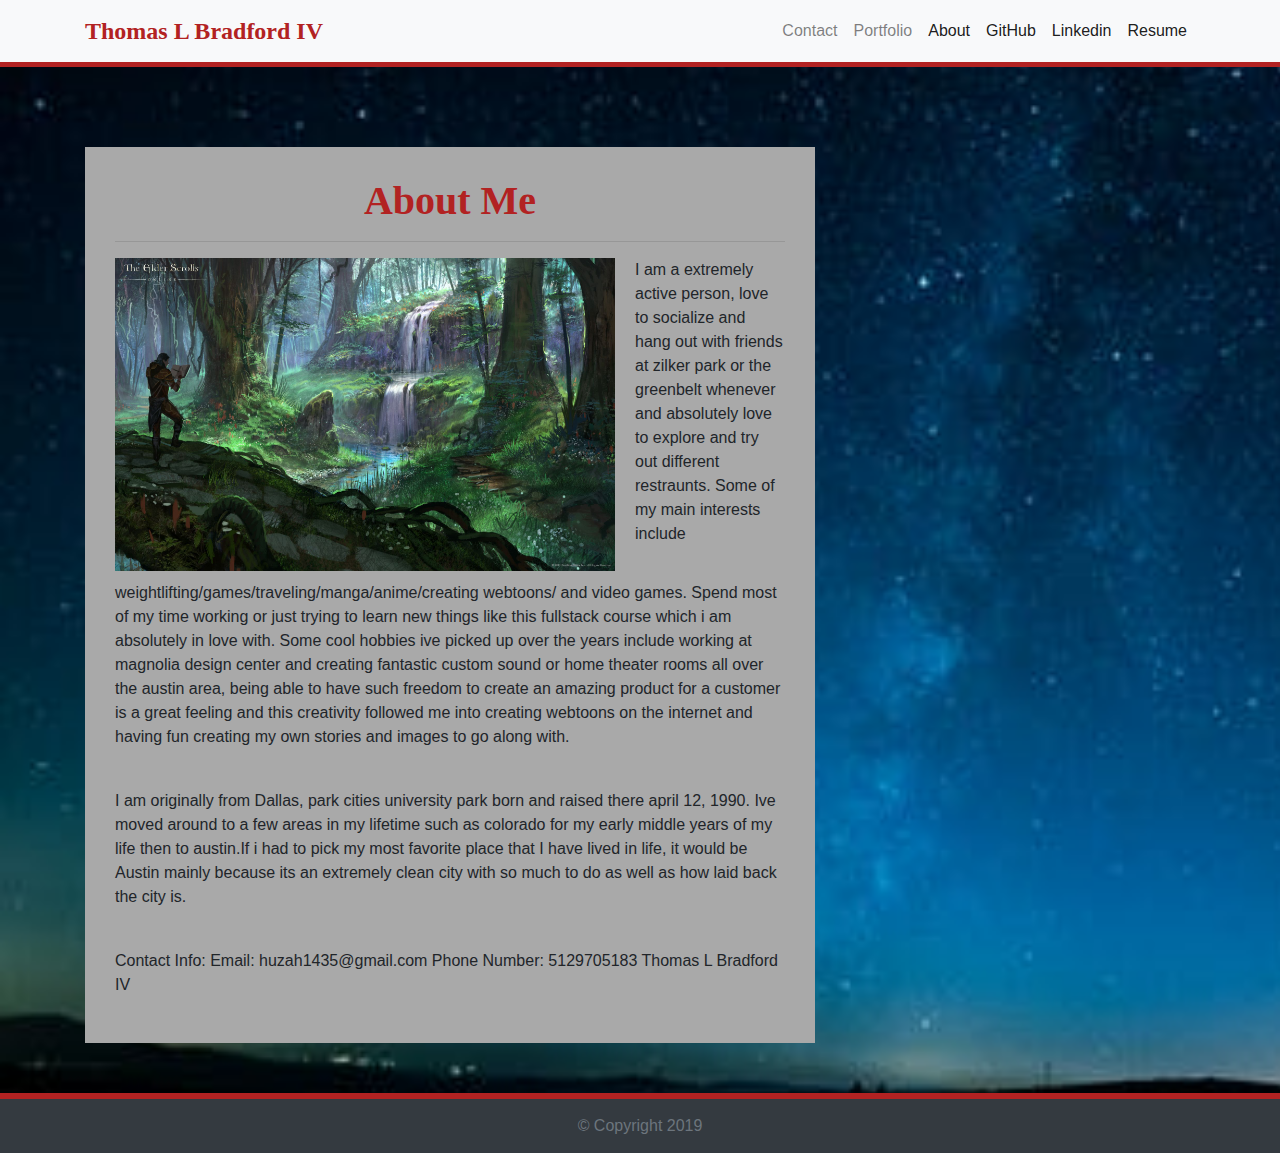
<file: index.html>
<!DOCTYPE html>
<html lang="en-us">

<head>

    <meta charset="UTF-8">
    <meta name="viewport" content="width=device-width, initial-scale=1.0">
    <meta http-equiv="X-UA-Compatible" content="ie=edge">

    <title>About | Thomas L Bradford IV</title>

    <link rel="stylesheet" href="https://maxcdn.bootstrapcdn.com/bootstrap/4.0.0/css/bootstrap.min.css">

    <link rel="stylesheet" href="assets/css/style.css" media="screen">

</head>

<body>
    <nav class="navbar navbar-expand-lg navbar-light bg-light">
        <div class="container">
            <a class="navbar-brand" href="index.html" id="logo">Thomas L Bradford IV</a>
            <button class="navbar-toggler" type="button" data-toggle="collapse" data-target="#navbarTogglerDemo01"
                aria-controls="navbarTogglerDemo01" aria-expanded="false" aria-label="Toggle navigation">
                <span class="navbar-toggler-icon"></span>
            </button>
            <div class="collapse navbar-collapse" id="navbarTogglerDemo01">
                <ul class="navbar-nav ml-auto mt-2 mt-lg-0">
                    <li class="nav-item">
                        <a class="nav-link" href="contact.html">Contact</a>
                    </li>
                    <li class="nav-item">
                        <a class="nav-link" href="portfolio.html">Portfolio</a>
                    </li>
                    <li class="nav-item active">
                        <a class="nav-link" href="index.html">About</a>
                    </li>
                    <li class="nav-item active">
                        <a class="nav-link" href="https://github.com/" target="_blank">GitHub</a>
                    </li>
                    <li class="nav-item active">
                        <a class="nav-link" href="" target="_blank">Linkedin</a>
                    </li>
                    <li class="nav-item active">
                            <a class="nav-link" href="">Resume</a>
                        </li>
                </ul>
            </div>
        </div>
    </nav>

    <main class="container">
        <section class="row">
            <div class="col-md-8">
                <article class="block">
                    <h1 class="block-header">About Me</h1>
                    <hr />
                    <img src="assets/images/about-image.jpg" alt="" id="about-image" />
                    <p>I am a extremely active person, love to socialize and hang out with friends at zilker park or the
                        greenbelt whenever and absolutely love to explore and try out different restraunts. Some of my
                        main interests include weightlifting/games/traveling/manga/anime/creating webtoons/ and video
                        games. Spend most of my time working or just trying to learn new things like this fullstack
                        course which i am absolutely in love with. Some cool hobbies ive picked up over the years
                        include working at magnolia design center and creating fantastic custom sound or home theater
                        rooms all over the austin area, being able to have such freedom to create an amazing product for
                        a customer is a great feeling and this creativity followed me into creating webtoons on the
                        internet and having fun creating my own stories and images to go along with.</p>
                    </p>
                    <br />
                    <p>I am originally from Dallas, park cities university park born and raised there april 12, 1990.
                        Ive moved around to a few areas in my lifetime such as colorado for my early middle years of my
                        life then to austin.If i had to pick my most favorite place that I have lived in life, it would
                        be Austin mainly because its an extremely clean city with so much to do as well as how laid back
                        the city is.
                    </p>
                    <br />
                    <p>Contact Info: 
                        Email: huzah1435@gmail.com
                        Phone Number: 5129705183
                        Thomas L Bradford IV

                    </p>
                </article>
            </div>
        </section>
    </main>

    <footer class="footer">
        <div class="two-toned-footer-color"></div>
        <p class="text-muted text-muted-footer text-center">
            &copy; Copyright 2019
        </p>
    </footer>

    <script type="text/javascript" src="https://cdnjs.cloudflare.com/ajax/libs/jquery/3.2.1/jquery.min.js"></script>

    <script src="https://maxcdn.bootstrapcdn.com/bootstrap/4.0.0/js/bootstrap.min.js"></script>

</body>

</html>
</file>
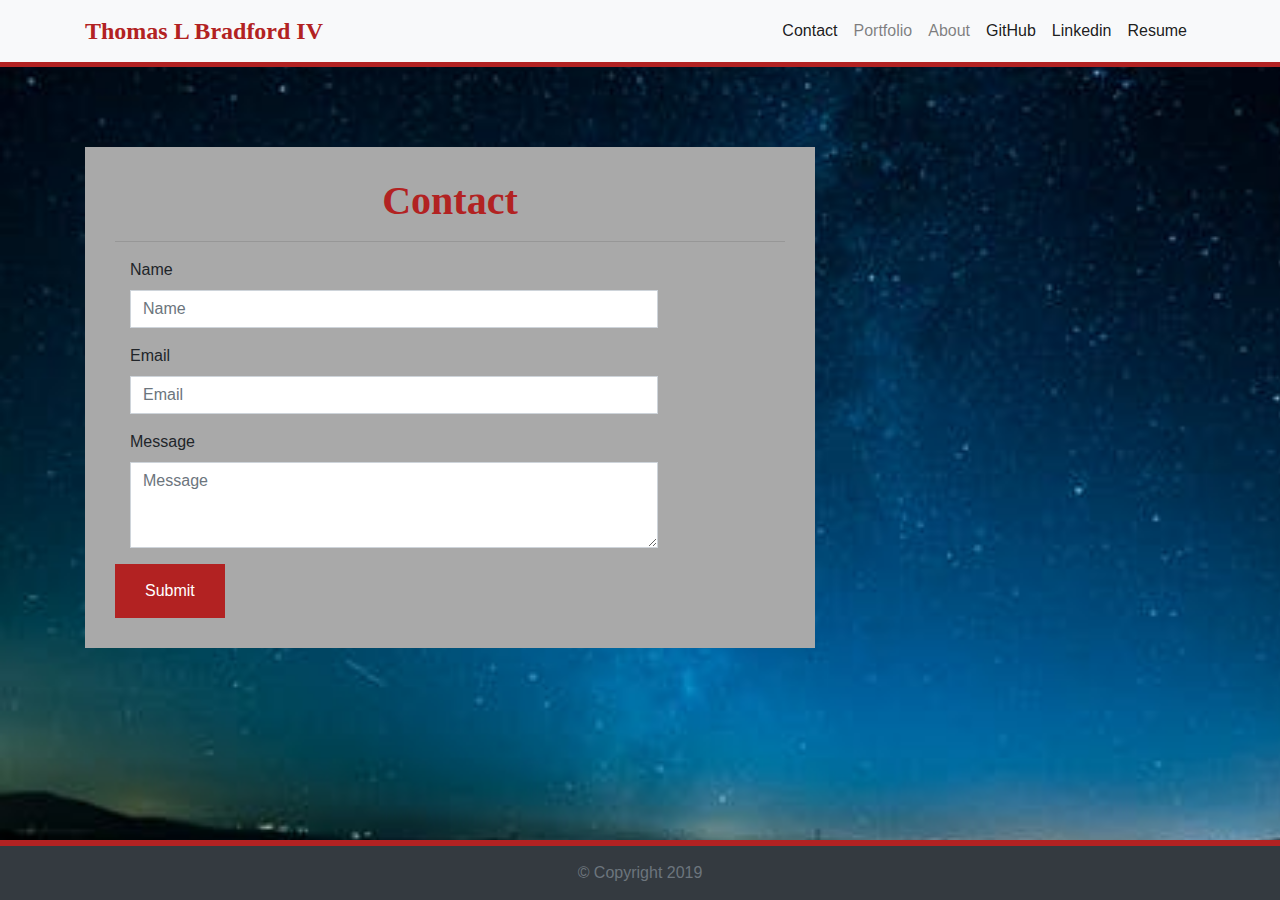
<file: contact.html>
<!DOCTYPE html>
<html lang="en-us">

<head>

    <meta charset="UTF-8">
    <meta name="viewport" content="width=device-width, initial-scale=1.0">
    <meta http-equiv="X-UA-Compatible" content="ie=edge">

    <title>Contact | Thomas L Bradford IV</title>

    <link rel="stylesheet" href="https://maxcdn.bootstrapcdn.com/bootstrap/4.0.0/css/bootstrap.min.css">

    <link rel="stylesheet" href="assets/css/style.css" media="screen">

</head>

<body>

    <nav class="navbar navbar-expand-lg navbar-light bg-light">
        <div class="container">
            <a class="navbar-brand" href="index.html" id="logo">Thomas L Bradford IV</a>
            <button class="navbar-toggler" type="button" data-toggle="collapse" data-target="#navbarTogglerDemo01"
                aria-controls="navbarTogglerDemo01" aria-expanded="false" aria-label="Toggle navigation">
                <span class="navbar-toggler-icon"></span>
            </button>
            <div class="collapse navbar-collapse" id="navbarTogglerDemo01">
                <ul class="navbar-nav ml-auto mt-2 mt-lg-0">
                    <li class="nav-item">
                        <a class="nav-link active" href="contact.html">Contact</a>
                    </li>
                    <li class="nav-item">
                        <a class="nav-link" href="portfolio.html">Portfolio</a>
                    </li>
                    <li class="nav-item">
                        <a class="nav-link" href="index.html">About</a>
                    </li>
                    <li class="nav-item active">
                            <a class="nav-link" href="https://github.com/" target="_blank">GitHub</a>
                        </li>
                        <li class="nav-item active">
                            <a class="nav-link" href="" target="_blank">Linkedin</a>
                        </li>
                        <li class="nav-item active">
                                <a class="nav-link" href="">Resume</a>
                            </li>
                </ul>
            </div>
        </div>
    </nav>

    <main class="container">
        <section class="row">
            <div class="col-md-8">
                <form class="block form-horizontal">
                    <h1 class="block-header">Contact</h1>
                    <hr />
                    <div class="form-group">
                        <label for="name" class="col-sm-2 control-label">Name</label>
                        <div class="col-sm-10">
                            <input type="email" class="form-control" id="name" placeholder="Name">
                        </div>
                    </div>
                    <div class="form-group">
                        <label for="email" class="col-sm-2 control-label">Email</label>
                        <div class="col-sm-10">
                            <input type="password" class="form-control" id="email" placeholder="Email">
                        </div>
                    </div>
                    <div class="form-group">
                        <label class="col-sm-2 control-label" for="msg">Message</label>
                        <div class="col-sm-10">
                            <textarea id="msg" class="form-control" rows="3" placeholder="Message"></textarea>
                        </div>
                    </div>
                    <button class="submit-btn">Submit</button>
                </form>
            </div>
        </section>
    </main>

    <footer class="footer">
        <div class="two-toned-footer-color"></div>
        <p class="text-muted text-muted-footer text-center">
            &copy; Copyright 2019
        </p>
    </footer>

    <script type="text/javascript" src="https://cdnjs.cloudflare.com/ajax/libs/jquery/3.2.1/jquery.min.js"></script>

    <script src="https://maxcdn.bootstrapcdn.com/bootstrap/4.0.0/js/bootstrap.min.js"></script>
    </script>

</body>

</html>
</file>
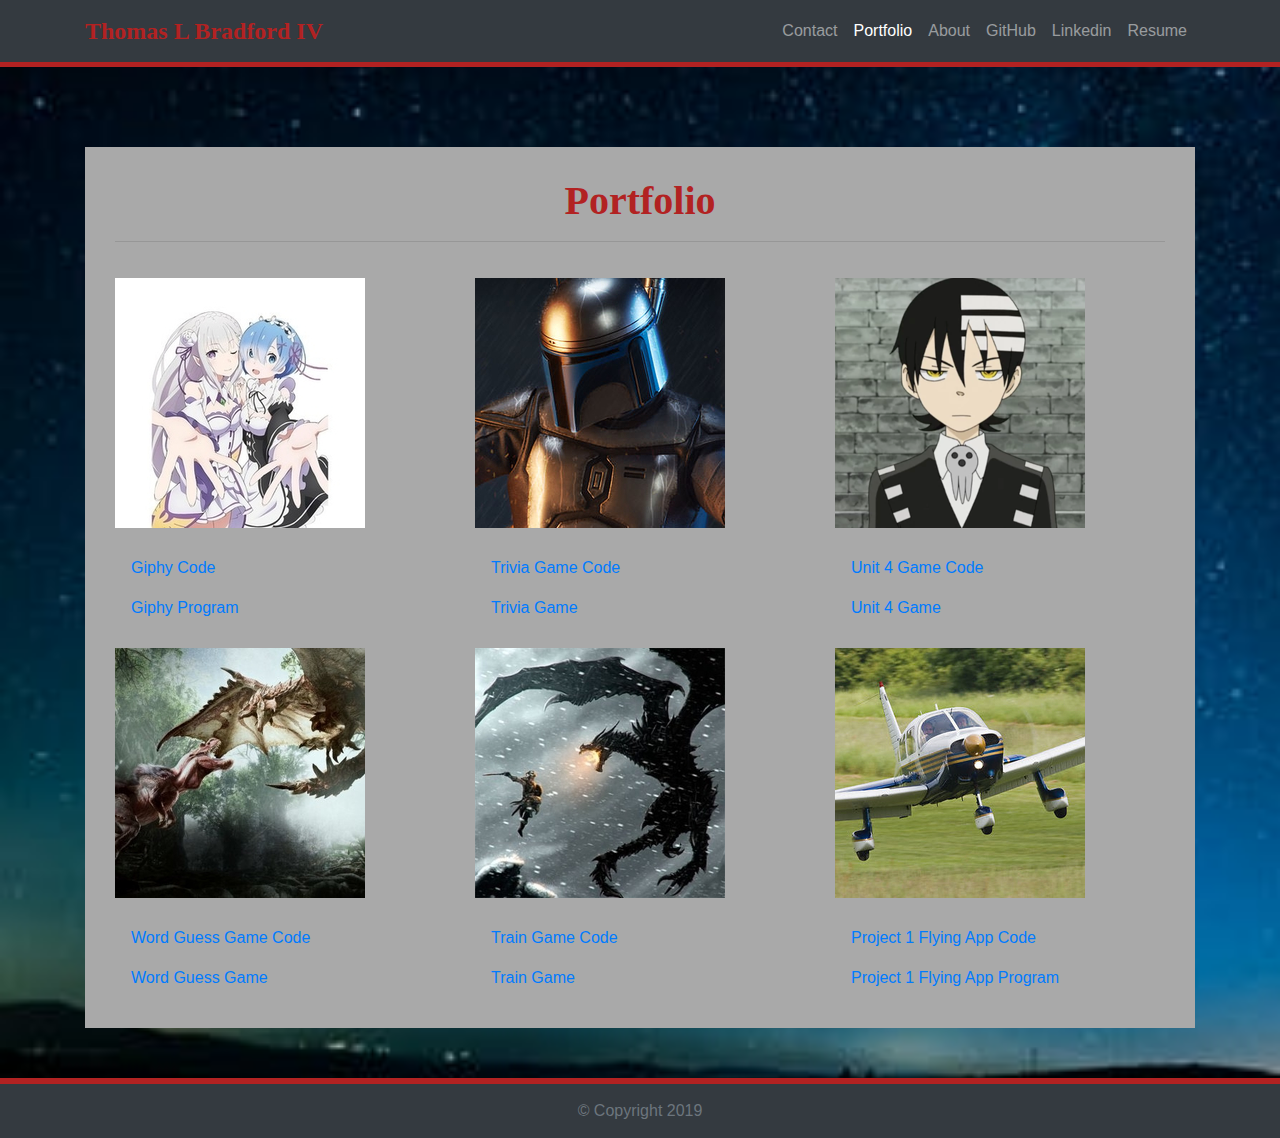
<file: portfolio.html>
<!DOCTYPE html>
<html lang="en-us">

<head>

    <meta charset="UTF-8">
    <meta name="viewport" content="width=device-width, initial-scale=1.0">
    <meta http-equiv="X-UA-Compatible" content="ie=edge">

    <title>Portfolio | Thomas L Bradford IV</title>

    <link rel="stylesheet" href="https://maxcdn.bootstrapcdn.com/bootstrap/4.0.0/css/bootstrap.min.css">
    <link rel="stylesheet" href="assets/css/style.css" media="screen">

</head>

<body>
    <nav class="navbar navbar-expand-lg navbar-dark bg-dark">
        <div class="container">
            <a class="navbar-brand" href="index.html" id="logo">Thomas L Bradford IV</a>
            <button class="navbar-toggler" type="button" data-toggle="collapse" data-target="#navbarTogglerDemo01"
                aria-controls="navbarTogglerDemo01" aria-expanded="false" aria-label="Toggle navigation">
                <span class="navbar-toggler-icon"></span>
            </button>
            <div class="collapse navbar-collapse" id="navbarTogglerDemo01">
                <ul class="navbar-nav ml-auto mt-2 mt-lg-0">
                    <li class="nav-item">
                        <a class="nav-link" href="contact.html">Contact</a>
                    </li>
                    <li class="nav-item active">
                        <a class="nav-link" href="portfolio.html">Portfolio</a>
                    </li>
                    <li class="nav-item">
                        <a class="nav-link" href="index.html">About</a>
                    </li>
                    <li class="nav-item">
                        <a class="nav-link" href="https://github.com/Huzah1435" target="_blank">GitHub</a>
                    </li>
                    <li class="nav-item">
                        <a class="nav-link" href="https://www.linkedin.com/in/thomas-bradford-85505718a/"
                            target="_blank">Linkedin</a>
                    </li>
                    <li class="nav-item">
                        <a class="nav-link" href="" target="_blank">Resume</a>
                    </li>
                </ul>
            </div>
        </div>
    </nav>

    <div class="container">
        <main class="row">
            <div class="col-md-12">
                <article class="block">
                    <h1 class="block-header">Portfolio</h1>
                    <hr />
                    <div class="row">
                        <div class="col-sm-4 col-md-4 col-lg-4">
                            <img class="img-fluid port-image" src="assets/images/giphyhw.jpg" alt="homework 6">
                            <a class="nav-link" href="https://github.com/Huzah1435/Anime-giphy.git"
                                target="_blank">Giphy Code</a>
                            <a class="nav-link" href="https://huzah1435.github.io/Anime-giphy/" target="_blank">Giphy
                                Program</a>
                        </div>
                        <div class="col-sm-4 col-md-4 col-lg-4">
                            <img class="img-fluid port-image" src="assets/images/triviagamehw.jpg" alt="homework 5">
                            <a class="nav-link" href="https://github.com/Huzah1435/TriviaGame" target="_blank">Trivia
                                Game Code</a>
                            <a class="nav-link" href="https://huzah1435.github.io/TriviaGame/" target="_blank">Trivia
                                Game</a>
                        </div>
                        <div class="col-sm-4 col-md-4 col-lg-4">
                            <img class="img-fluid port-image" src="assets/images/unit4gamehw.jpg" alt="homework 4">
                            <a class="nav-link" href="https://github.com/Huzah1435/unit-4-game" target="_blank">Unit 4
                                Game Code</a>
                            <a class="nav-link" href="https://huzah1435.github.io/unit-4-game/" target="_blank">Unit 4
                                Game</a>
                        </div>
                    </div>
                    <div class="row">
                        <div class="col-sm-4 col-md-4 col-lg-4">
                            <img class="img-fluid port-image" src="assets/images/wordguessgamehw.jpg" alt="homework 3">
                            <a class="nav-link" href="https://github.com/Huzah1435/Word-Guess-Game" target="_blank">Word
                                Guess Game Code</a>
                            <a class="nav-link" href="https://huzah1435.github.io/Word-Guess-Game/" target="_blank">Word
                                Guess Game</a>
                        </div>
                        <div class="col-sm-4 col-md-4 col-lg-4">
                            <img class="img-fluid port-image" src="assets/images/traingamehw.jpg" alt="homework 7">
                            <a class="nav-link" href="https://github.com/Huzah1435/train-game-homework"
                                target="_blank">Train Game Code</a>
                            <a class="nav-link" href="https://huzah1435.github.io/train-game-homework/"
                                target="_blank">Train Game</a>
                        </div>
                        <div class="col-sm-4 col-md-4 col-lg-4">
                            <img class="img-fluid port-image" src="assets/images/project1.jpg" alt="project 1">
                            <a class="nav-link" href="https://github.com/groovyraffraff/group_project_1"
                                target="_blank">Project 1 Flying App Code</a>
                            <a class="nav-link" href="https://groovyraffraff.github.io/group_project_1/"
                                target="_blank">Project 1 Flying App Program</a>
                        </div>
                    </div>
                </article>
            </div>
        </main>
    </div>

    <footer class="footer">
        <div class="two-toned-footer-color"></div>
        <p class="text-muted text-muted-footer text-center">
            &copy; Copyright 2019
        </p>
    </footer>

    <script type="text/javascript" src="https://cdnjs.cloudflare.com/ajax/libs/jquery/3.2.1/jquery.min.js"></script>

    <script src="https://maxcdn.bootstrapcdn.com/bootstrap/4.0.0/js/bootstrap.min.js"></script>
    </script>

</body>

</html>
</file>
<file: assets/css/style.css>
body {
    font-family: Arial, "Helvetica Neue", Helvetica, sans-serif;
  
    background-image: url("../images/background.jpg");
    background-repeat: no-repeat;
    background-size: cover;
  }
  html {
    position: relative;
    min-height: 100%;
  }
  main {
    margin: 80px 0;
  }
  .block {
    background-color: darkgrey;
    padding: 30px;
    margin-bottom: 30px;
  }
  .block-header {
    color: firebrick;
    font-family: Georgia, Times, "Times New Roman", serif;
    font-weight: bold;
    background-color: darkgray;
    text-align: center;
  }
  #logo {
    font-family: Georgia, Times, "Times New Roman", serif;
    font-size: 24px;
    font-weight: bold;
    color: firebrick;
  }
  .navbar-default .navbar-nav > li > a:hover {
    color: #4aaaa5;
  }
  .navbar {
    background: firebrick;
    border-bottom: 5px solid firebrick;
  }
  @media only screen and (max-width: 767px) {
    .navbar-header {
      background-color: #4aaaa5;
    }
  }
  .connect-header {
    font-size: 25px;
  }
  .connect-photo {
    width: 55px;
    height: 55px;
  }
  #images {
    padding-top: 15px;
    text-align: center;
  }
  .footer {
    position: absolute;
    bottom: 0;
    width: 100%;
    height: 60px;
    background-color: #343a40;
  }
  .text-muted-footer {
    margin-top: 15px;
    color: #fff;
  }
  .two-toned-footer-color {
    height: 6px;
    padding-top: 3px;
    background-color: firebrick;
  }
  .about-me-header {
    margin-bottom: 33px;
    font-family: Georgia, Times, "Times New Roman", serif;
    font-size: 32px;
    font-weight: bold;
    color: #4aaaa5;
  }
  #about-image {
    float: left;
    width: 500px;
    margin: 0 20px 10px 0;
  }
  .port-image {
    margin: 20px auto;
  }
  .form-control {
    border-radius: 0;
    min-width: 100%;
    max-width: 100%;
  }
  .submit-btn {
    padding: 15px 30px;
    font-size: 16px;
    font-weight: lighter;
    color: #fff;
    background-color: firebrick;
    border: 0;
  }
  .submit-btn:hover {
    opacity: .7;
  }
</file>
